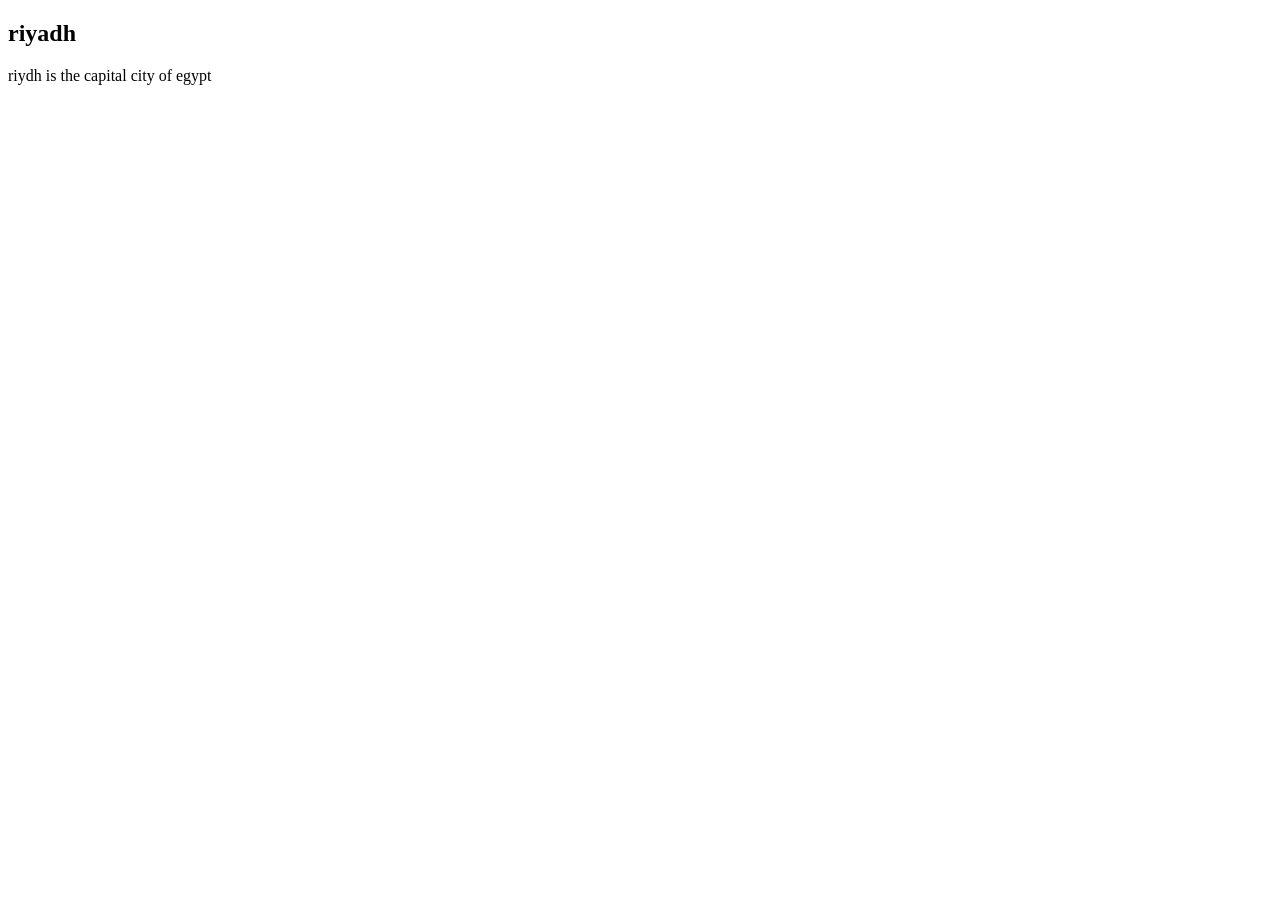
<file: OneDrive/Desktop/html/class.html>
<!DOCTYPE html>
<html lang="en">
<head>
    <meta charset="UTF-8">
    <meta name="viewport" content="width=device-width, initial-scale=1.0">
    <title>css class</title>
</head>
<body>
    <div> <h2>riyadh</h2></div>
    <p>riydh is the capital city of egypt</p>
    <div>
</body>
</html>
</file>
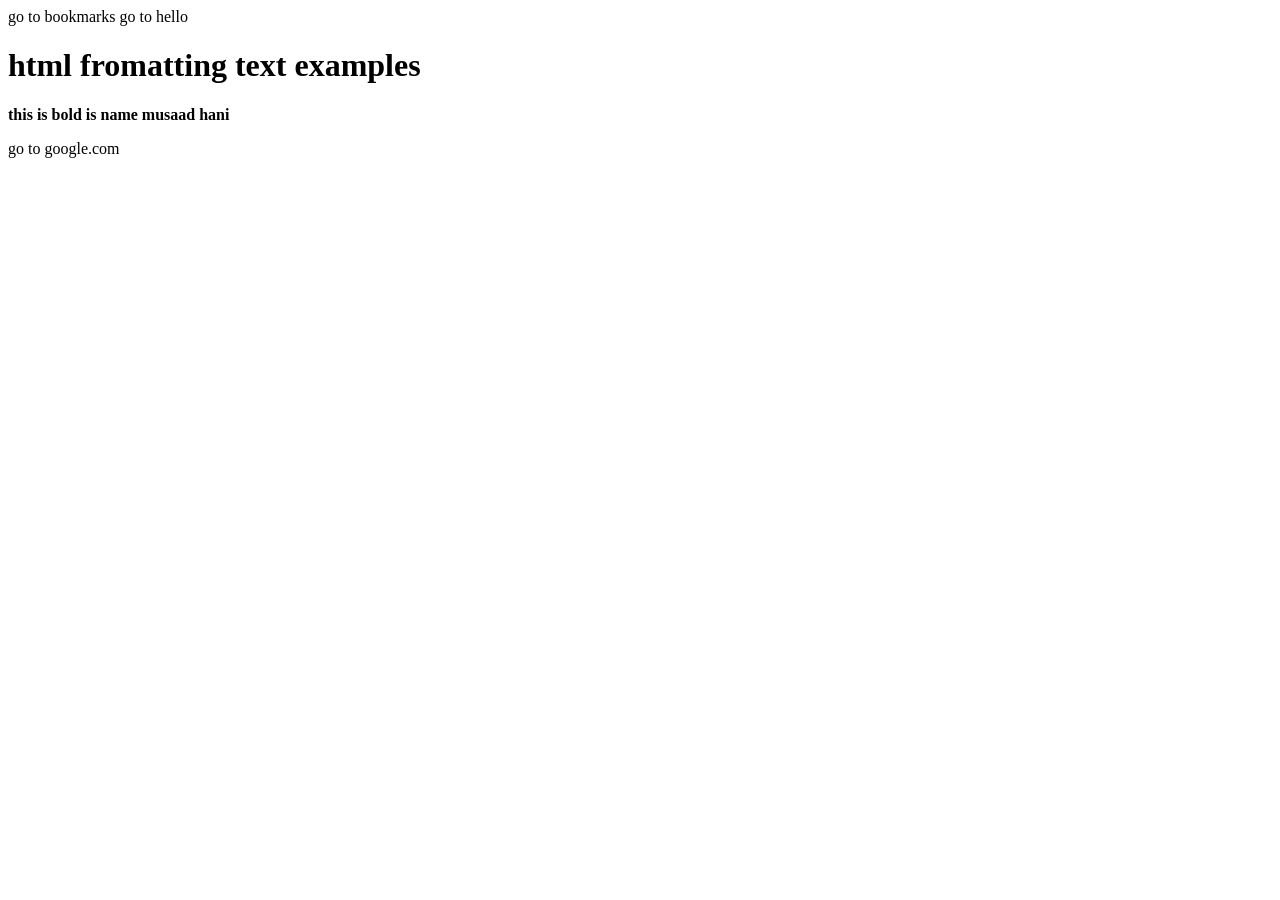
<file: OneDrive/Desktop/html/commentes.html>
<!DOCTYPE html>
<html lang="en">

<head>

    <title>fromat texk </title>
</head>

<body>
    go to bookmarks
    go to hello
    <h1>html fromatting text examples</h1>
    <p><b>this is bold is name musaad hani</main></b></p>
    <a herf="https://gppgle.com">go to google.com</a>
</body>

</html>
</file>
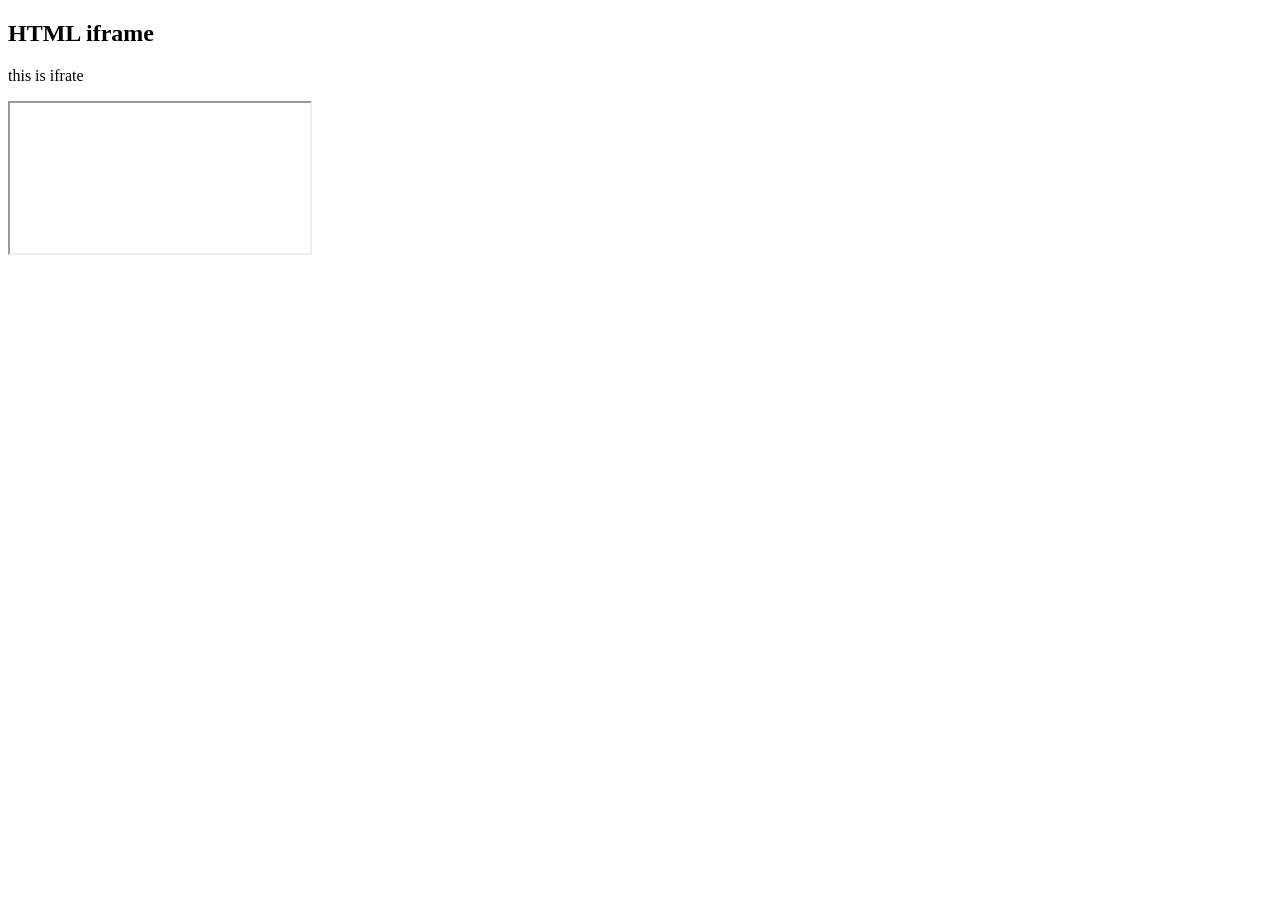
<file: OneDrive/Desktop/html/iframe.html>
<!DOCTYPE html>
<html lang="en">
<head>
    <meta charset="UTF-8">
    <meta name="viewport" content="width=device-width, initial-scale=1.0">
    <title>iframe</title>
</head>
<body>
    <h2>HTML iframe</h2>
    <p>this is ifrate</p>
    <iframe>src=</iframe>
</body>
</html>
</file>
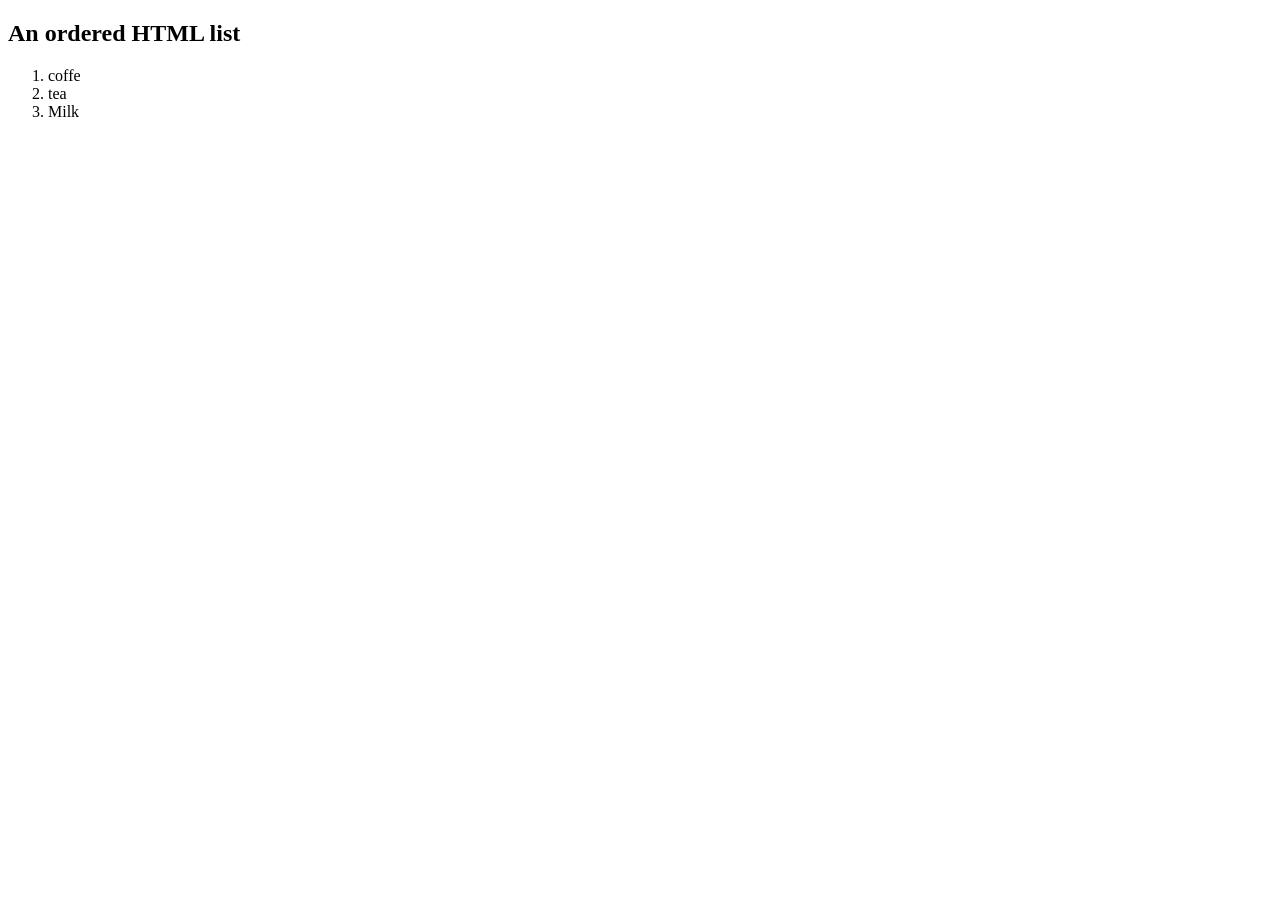
<file: OneDrive/Desktop/html/ol.html>
<!DOCTYPE html>
<html lang="en">

<head>
    <meta charset="UTF-8">
    <meta name="viewport" content="width=device-width, initial-scale=1.0">
    <title>ordered</title>
</head>

<body>
    <h2>An ordered HTML list</h2>
    <ol>
        <li>coffe</li>
        <li>tea</li>
        <li>Milk</li>
    </ol>

</body>

</html>
</file>
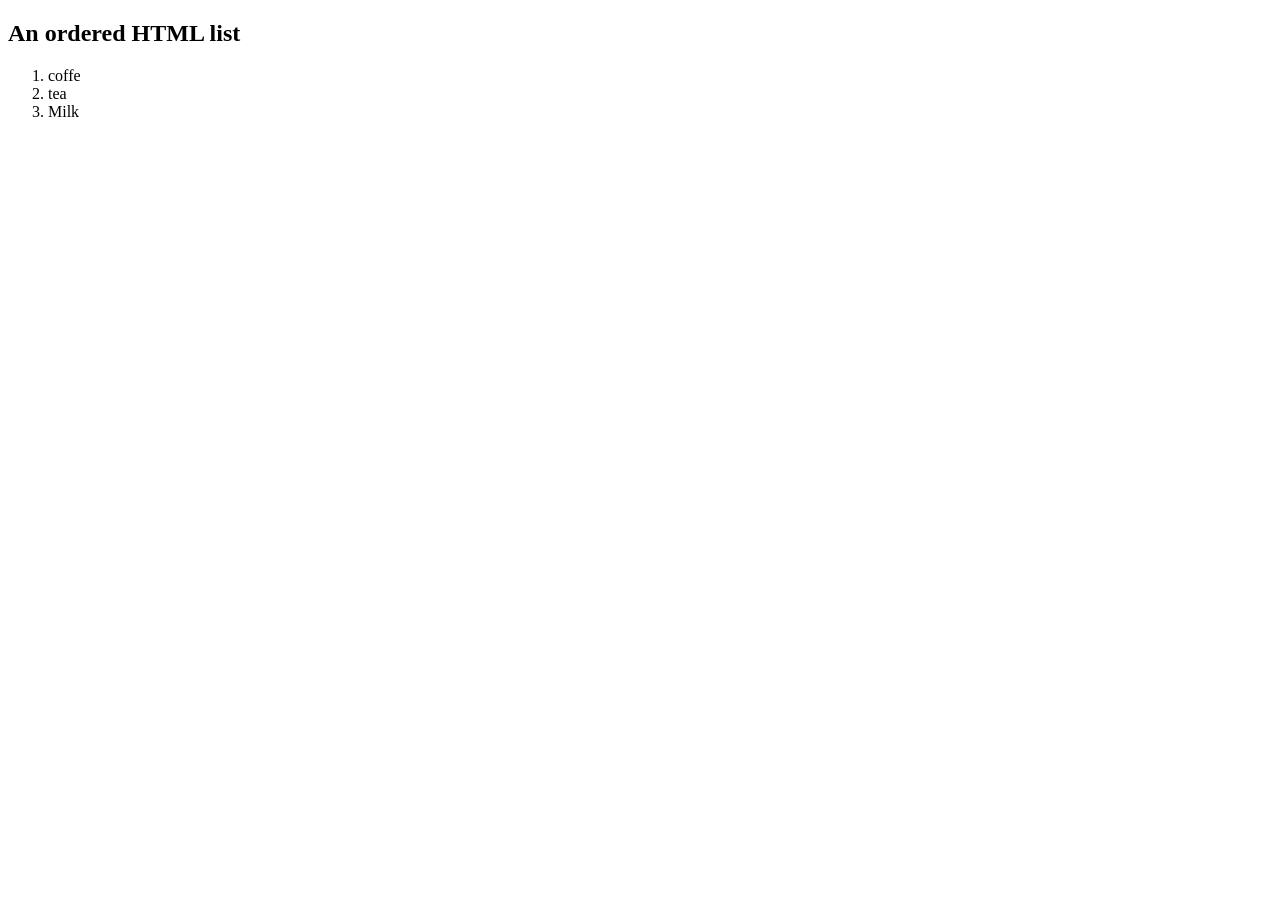
<file: OneDrive/Desktop/html/ul.html>
<!DOCTYPE html>
<html lang="en">

<head>
    <meta charset="UTF-8">
    <meta name="viewport" content="width=device-width, initial-scale=1.0">
    <title>ordered</title>
</head>

<body>
    
    <h2>An ordered HTML list</h2>
    <ol>
        <li>coffe</li>
        <li>tea</li>
        <li>Milk</li>
    </ol>

</body>

</html>
</file>
